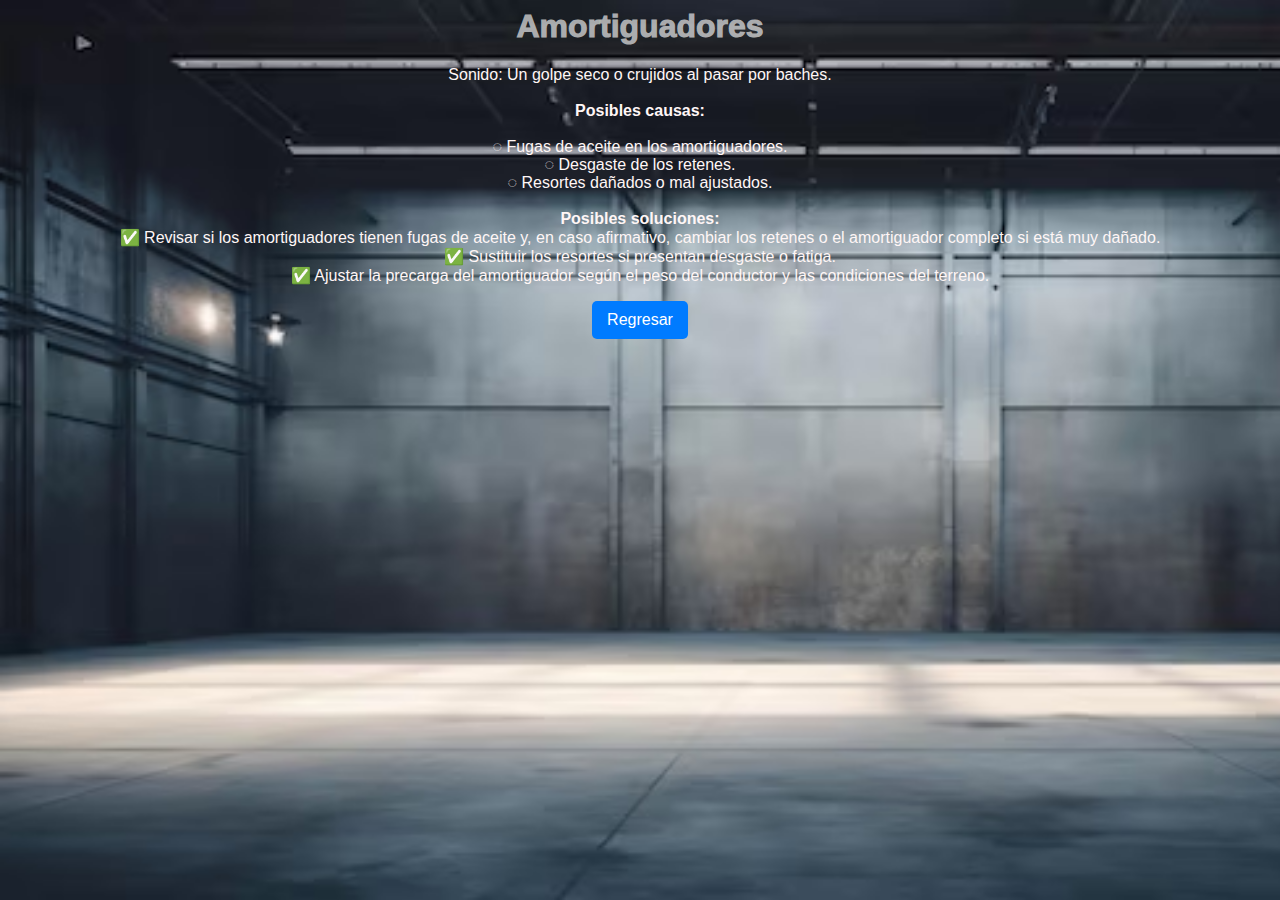
<file: indexAmortiguador.HTML>
<html>
    <title>Información de los amortiguadores</title>
    <link rel="stylesheet" type="text/css" href="style.css">
    <h1 class="Titulo">Amortiguadores</h1>

        <p class="Titulo2">
            Sonido: Un golpe seco o crujidos al pasar por baches.<br><br>
            <strong> Posibles causas:<br><br></strong>
            ◌ Fugas de aceite en los amortiguadores.<br>
            ◌ Desgaste de los retenes.<br>
            ◌ Resortes dañados o mal ajustados.<br><br>
            <strong>Posibles soluciones:<br></strong>
            ✅ Revisar si los amortiguadores tienen fugas de aceite y, en caso afirmativo, cambiar los retenes o el amortiguador completo si está muy dañado.<br>
            ✅ Sustituir los resortes si presentan desgaste o fatiga.<br>
            ✅ Ajustar la precarga del amortiguador según el peso del conductor y las condiciones del terreno.</p>

    <a href="index.html" class="button">Regresar</a>


</html>
</file>
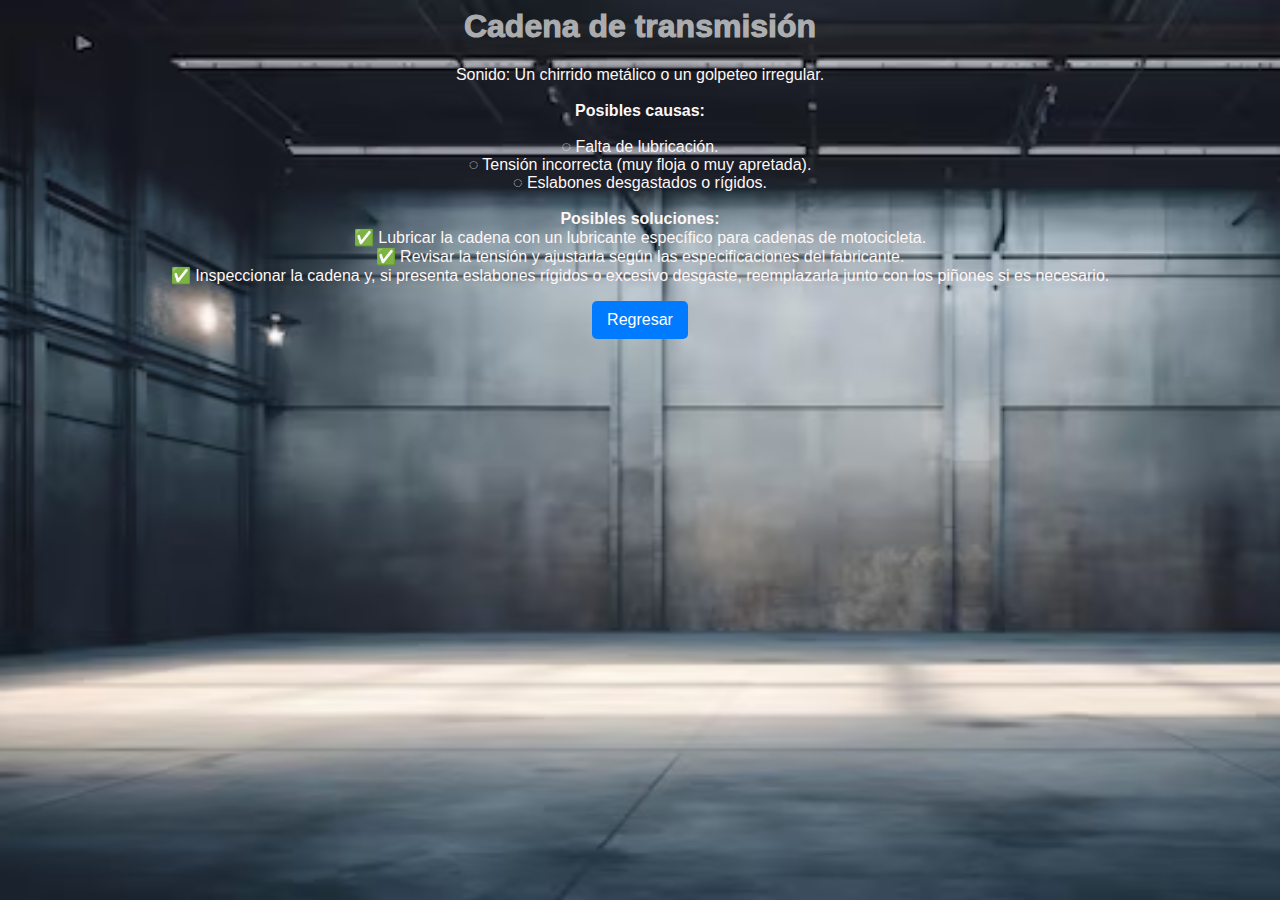
<file: indexCadena.HTML>
<html>
    <title>Información de la cadena de transmisión</title>
    <link rel="stylesheet" type="text/css" href="style.css">
    <h1 class="Titulo">Cadena de transmisión</h1>
    <p class="Titulo2">
        Sonido: Un chirrido metálico o un golpeteo irregular.<br><br>
        <strong> Posibles causas:<br><br></strong>
        ◌ Falta de lubricación.<br>
        ◌ Tensión incorrecta (muy floja o muy apretada).<br>
        ◌ Eslabones desgastados o rígidos.  <br><br>
        <strong>Posibles soluciones:<br></strong>
        ✅ Lubricar la cadena con un lubricante específico para cadenas de motocicleta.<br>
        ✅ Revisar la tensión y ajustarla según las especificaciones del fabricante.<br>
        ✅ Inspeccionar la cadena y, si presenta eslabones rígidos o excesivo desgaste, reemplazarla junto con los piñones si es necesario.</p>

    
    <a href="index.html" class="button">Regresar</a>

</html>
</file>
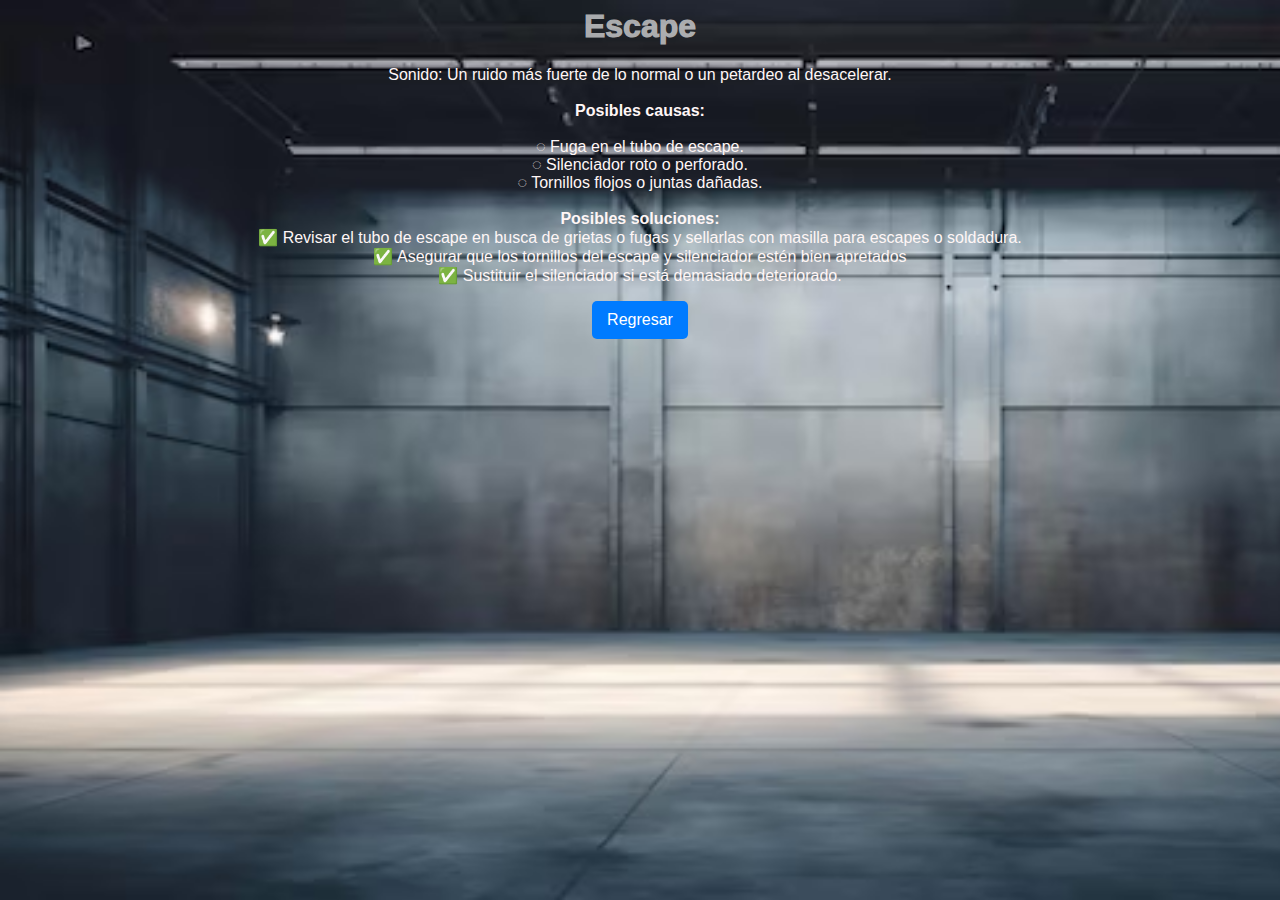
<file: indexEscape.HTML>
<html>
    <title>Información del Escape</title>
    <link rel="stylesheet" type="text/css" href="style.css">
    <h1 class="Titulo">Escape</h1>
    <p class="Titulo2">
        Sonido: Un ruido más fuerte de lo normal o un petardeo al desacelerar.
        <br><br>
        <strong> Posibles causas:<br><br></strong>
        ◌ Fuga en el tubo de escape. <br>
        ◌ Silenciador roto o perforado.<br>
        ◌ Tornillos flojos o juntas dañadas.<br><br>
        <strong>Posibles soluciones:<br></strong>
        ✅ Revisar el tubo de escape en busca de grietas o fugas y sellarlas con masilla para escapes o soldadura.<br>
        ✅ Asegurar que los tornillos del escape y silenciador estén bien apretados<br>
        ✅ Sustituir el silenciador si está demasiado deteriorado.
<br></p>
        
    <a href="index.html" class="button">Regresar</a>


</html>
</file>
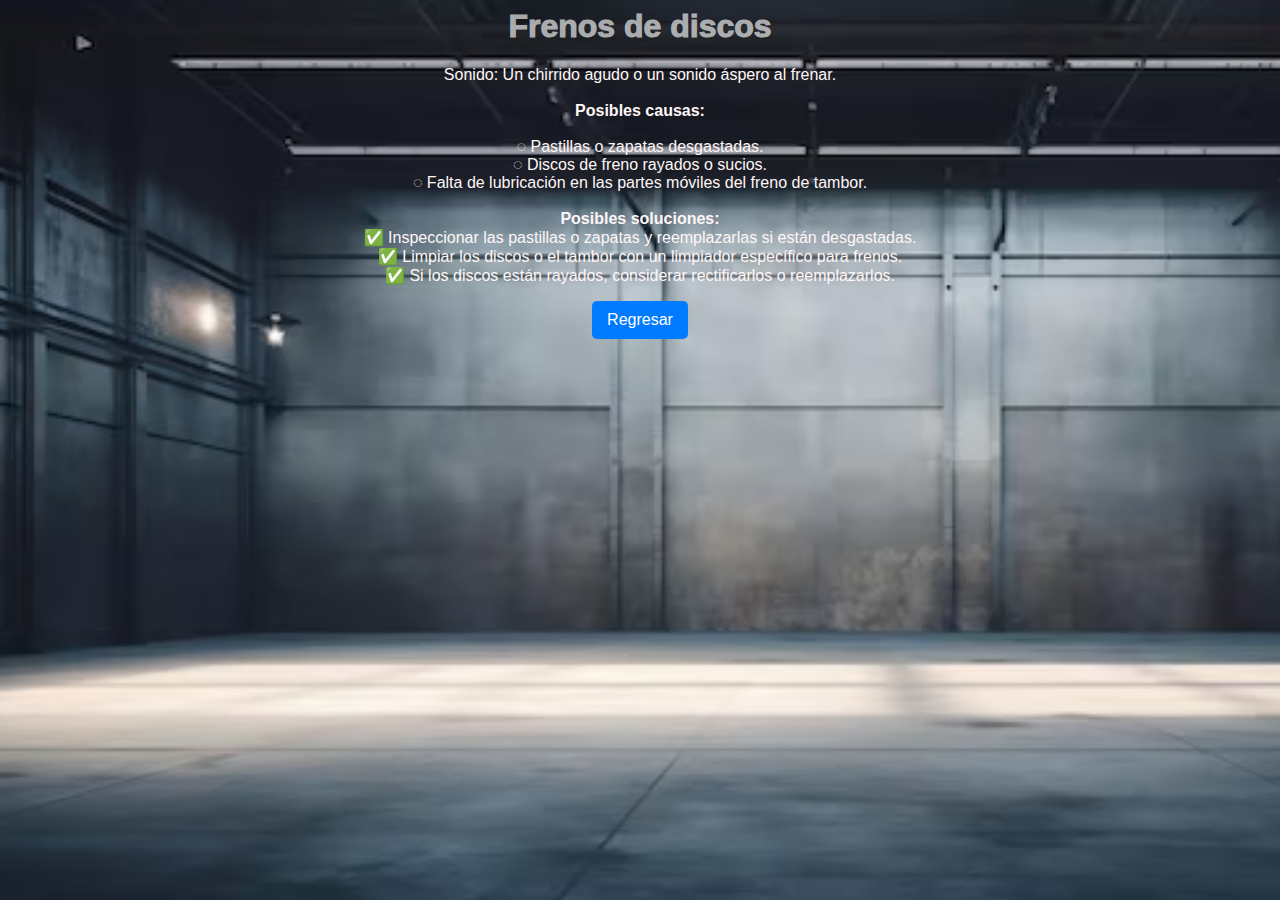
<file: indexFrenos.HTML>
<html>
    <title>Información de los Frenos de discos</title>
    <link rel="stylesheet" type="text/css" href="style.css">
    <h1 class="Titulo">Frenos de discos</h1>
    <p class="Titulo2">
        Sonido: Un chirrido agudo o un sonido áspero al frenar.        <br><br>
        <strong> Posibles causas:<br><br></strong>
        ◌ Pastillas o zapatas desgastadas.<br>
        ◌ Discos de freno rayados o sucios.        <br>
        ◌ Falta de lubricación en las partes móviles del freno de tambor.   <br><br>
        <strong>Posibles soluciones:<br></strong>
        ✅ Inspeccionar las pastillas o zapatas y reemplazarlas si están desgastadas.<br>
        ✅ Limpiar los discos o el tambor con un limpiador específico para frenos.<br>
        ✅ Si los discos están rayados, considerar rectificarlos o reemplazarlos. <br></p>
    
    <a href="index.html" class="button">Regresar</a>


</html>
</file>
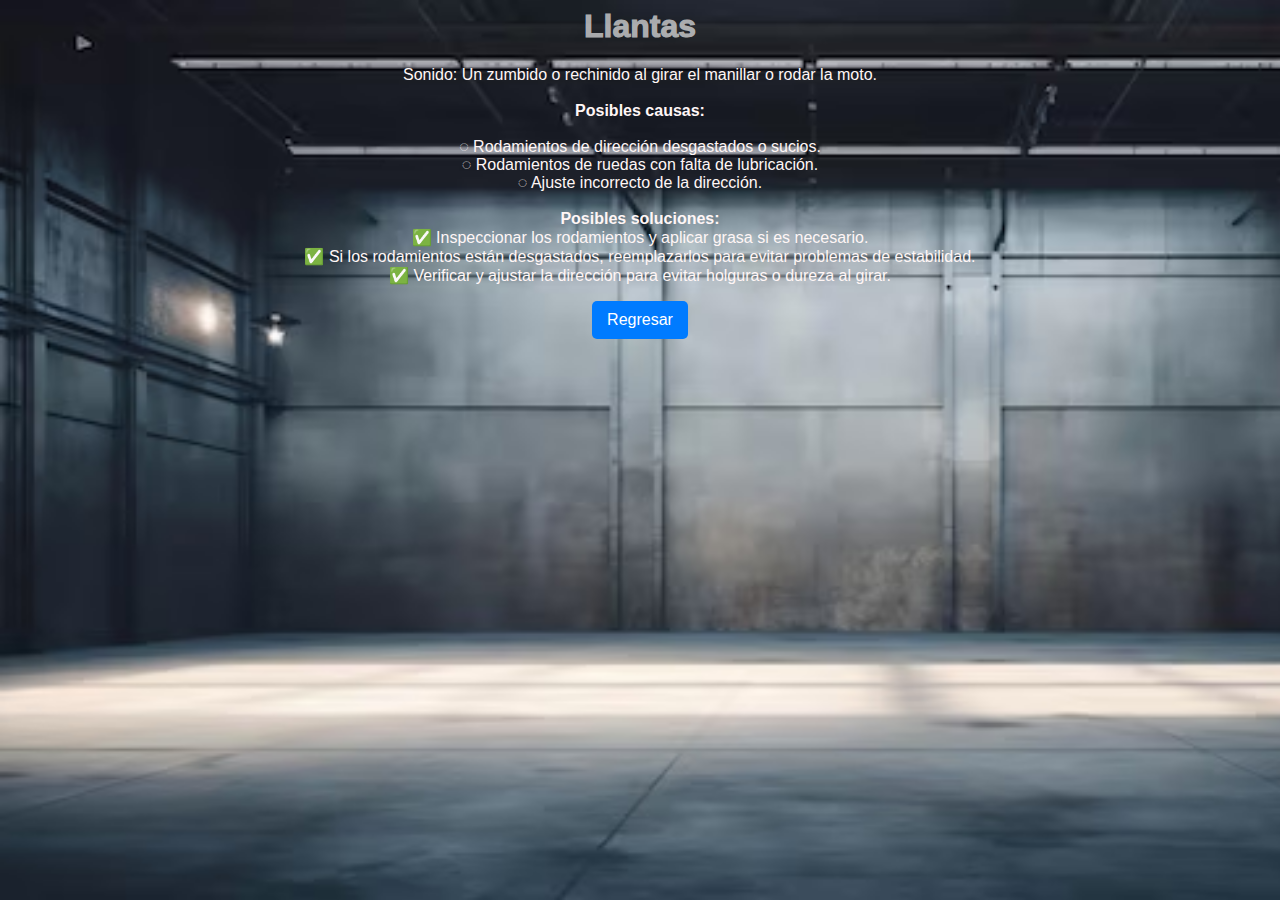
<file: indexLlanta.HTML>
<html>
    <title>Información de las Llantas</title>
    <link rel="stylesheet" type="text/css" href="style.css">
    <h1 class="Titulo">Llantas</h1>
    <p class="Titulo2">
        Sonido: Un zumbido o rechinido al girar el manillar o rodar la moto.<br><br>
        <strong> Posibles causas:<br><br></strong>
        ◌ Rodamientos de dirección desgastados o sucios.   <br>
        ◌ Rodamientos de ruedas con falta de lubricación.  <br>
        ◌ Ajuste incorrecto de la dirección.<br><br>
        <strong>Posibles soluciones:<br></strong>
        ✅ Inspeccionar los rodamientos y aplicar grasa si es necesario.<br>
        ✅ Si los rodamientos están desgastados, reemplazarlos para evitar problemas de estabilidad.<br>
        ✅ Verificar y ajustar la dirección para evitar holguras o dureza al girar.<br></p>
    
    <a href="index.html" class="button">Regresar</a>


</html>
</file>
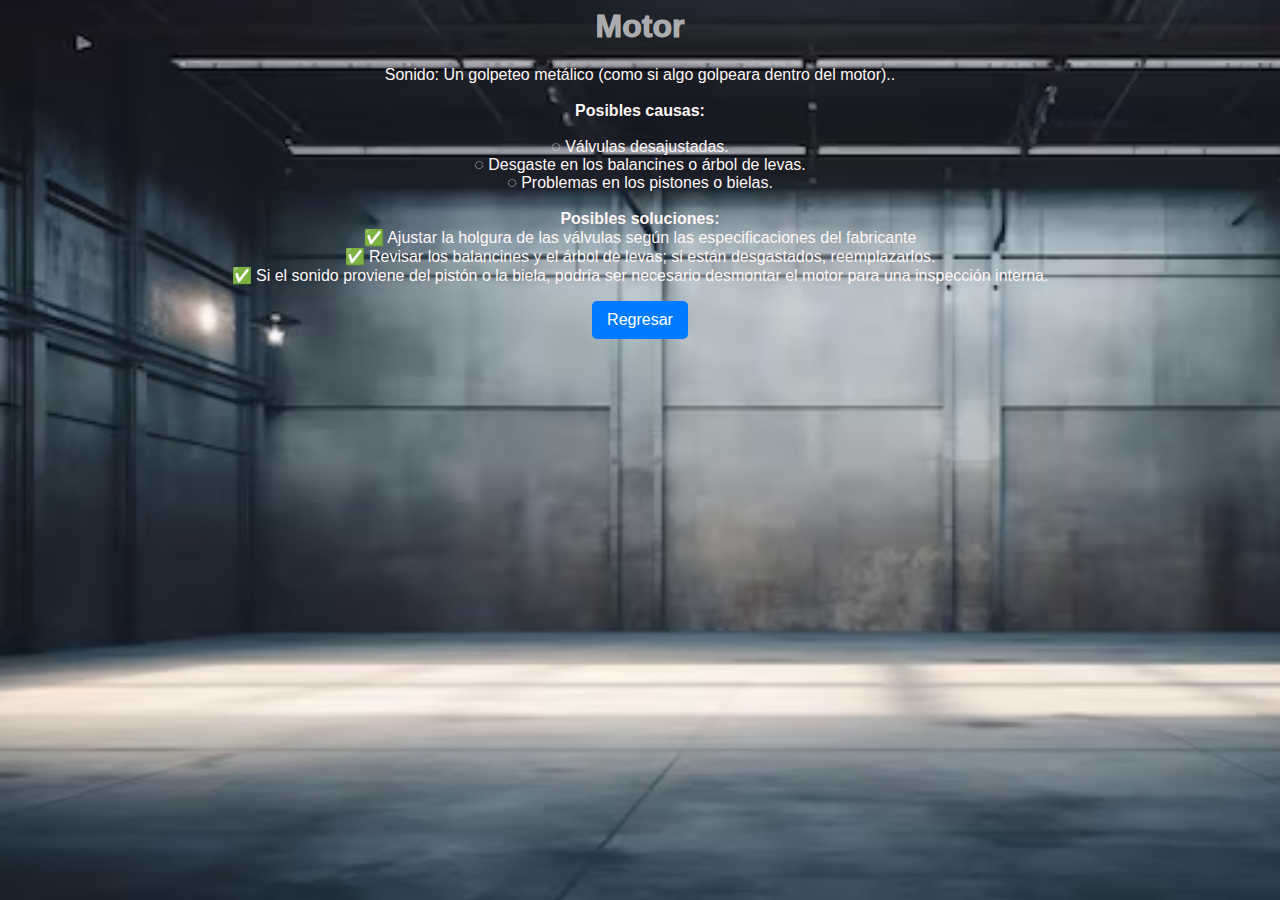
<file: indexMotor.HTML>
<html>
    <title>Información del Motor</title>
    <link rel="stylesheet" type="text/css" href="style.css">
    <h1 class="Titulo">Motor</h1>

    <p class="Titulo2">
        Sonido: Un golpeteo metálico (como si algo golpeara dentro del motor)..<br><br>
        <strong> Posibles causas:<br><br></strong>
        ◌ Válvulas desajustadas.<br>
        ◌ Desgaste en los balancines o árbol de levas.<br>
        ◌ Problemas en los pistones o bielas. <br><br>
        <strong>Posibles soluciones:<br></strong>
        ✅ Ajustar la holgura de las válvulas según las especificaciones del fabricante<br>
        ✅ Revisar los balancines y el árbol de levas; si están desgastados, reemplazarlos.<br>
        ✅ Si el sonido proviene del pistón o la biela, podría ser necesario desmontar el motor para una inspección interna.</p>

    
    <a href="index.html" class="button">Regresar</a>


</html>
</file>
<file: style.css>
body{
    background-image: url(almacen-vacio-sobre-fondo-gris_826454-875.jpg) ;
    background-repeat: no-repeat;
    background-size: cover;
    font-family: "courier new"
    font-size 150%;
}
.Titulo {
     color: rgba(255, 255, 255, 0.648) ;
     font-weight: 1000;
}
.Titulo2 {
    color: rgb(255, 246, 246) ;
}
body {
    font-family: Arial, sans-serif;
    text-align: center;
}
.gallery {
    display: grid;
    grid-template-columns: repeat(3, 1fr);
    gap: 20px;
    max-width: 900px;
    margin: auto;
    padding: 20px;
}
.image-container {
    border: 1px solid #ccc;
    padding: 10px;
    border-radius: 10px;
    text-align: center;
}
img {
    width: 100%;
    max-width: 250px;
    border-radius: 10px;
}
.description {
    margin: 10px 0;
    font-size: 14px;
}
.button {
    display: inline-block;
    padding: 10px 15px;
    background-color: #007bff;
    color: white;
    text-decoration: none;
    border-radius: 5px;
}
.button:hover {
    background-color: #0056b3;
}
.main_div button{
    font-family: Arial, Helvetica, sans-serif;
    margin-top: 30px;
    width: 130px;
    font-weight: bolder;
    letter-spacing: 3px;
}
.description{
color: azure;
font-size: 25px;
}
.copy_rigth_footer{
    position: fixed;
    color: rgb(20, 9, 39);
    bottom: 0;
    width: 100%;
    font-size: 18px;
    line-height: 3;
    text-align: center;
    text-shadow: 5px 5px 5px rgb(58, 40, 58);
}
</file>
